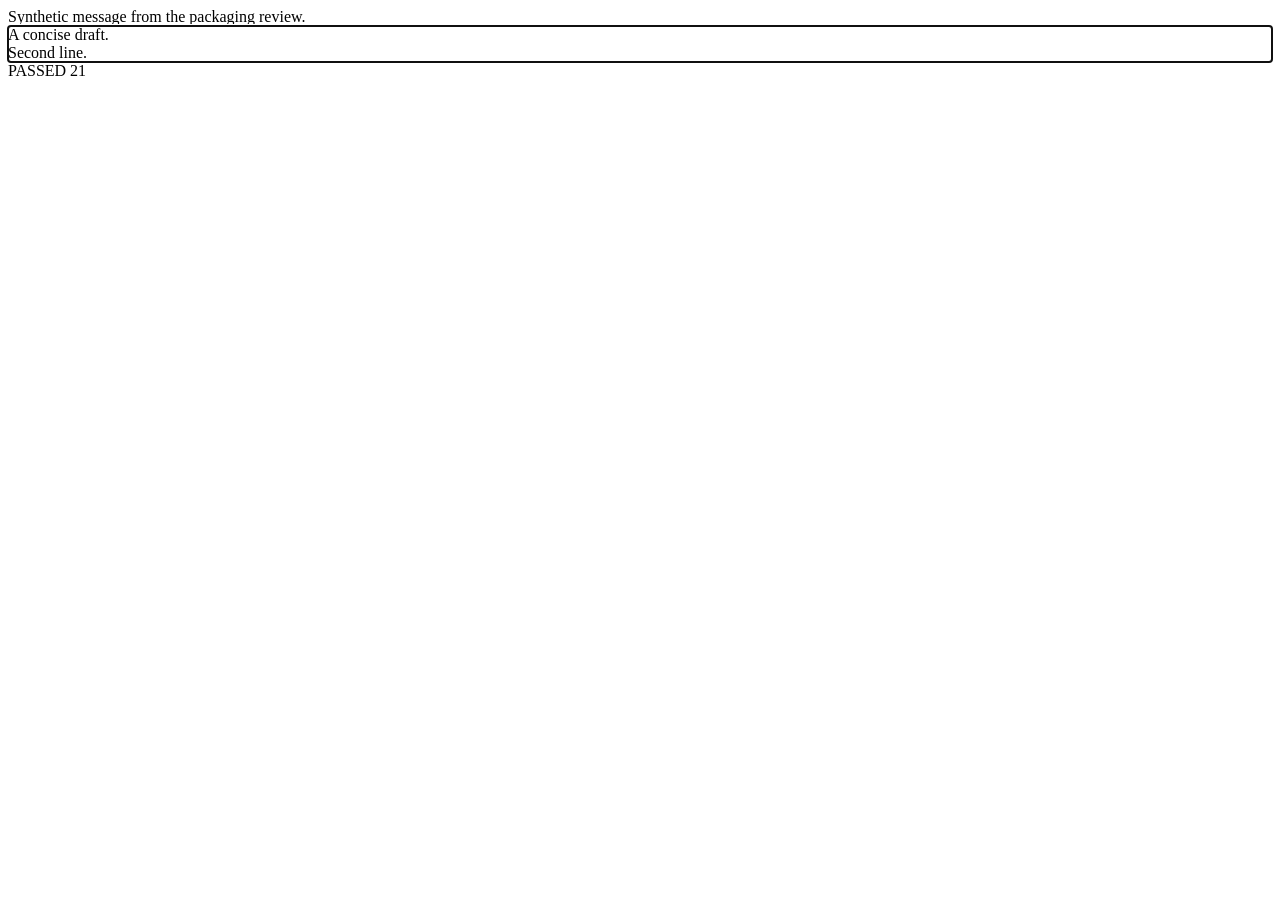
<file: companion/browser/tests/reply_fixture.html>
<!doctype html><meta charset="utf-8"><title>KITE synthetic reply fixture</title>
<main></main><output id="status"></output>
<script src="../extension/binding.js"></script>
<script>
 const checks = [];
 function check(name, input) {
   if (!input) throw new Error(name);
   checks.push(name);
 }
 let listener;
 window.chrome = {runtime:{id:'fixture',onMessage:{addListener(fn){listener=fn;}}}};
 function dispatch(request) {
   let reply;
   listener(request, {id:'fixture'}, value => {reply = value;});
   return reply;
 }
</script>
<script src="../extension/content.js"></script>
<script>
 // The shared DOM adapter uses an explicit origin and account. Synthetic
 // clients exercise identity, selectors and browser editing, not production layouts.
 const clients = [
   ['Gmail','https://mail.google.com/mail/u/0/#inbox/thread','data-message-id','a3s','data-reply-to-message-id'],
   ['Slack','https://app.slack.com/client/TBOARD/CWORK?thread_ts=123.456','data-item-key','p-rich_text_section','data-thread-ts'],
   ['飞书','https://team.feishu.cn/messenger','data-msg-id','test','data-reply-to'],
 ];
 const fixture = document.querySelector('main');
 const matches = window.KiteReplyBinding;
 const editor = '<div contenteditable="true" role="textbox" style="min-height:20px"></div>';
 let syntheticURL;
 const message = 'Synthetic message from the packaging review.';
 // Adapt only the local location input for the content adapter.
 const capture = matches.capture;
 const resolve = matches.resolve;
 Object.defineProperty(window, 'KiteReplyBinding', {value: {
   ...matches,
   capture: (doc, _, selection) => capture(doc, syntheticURL, selection),
   resolve: (doc, _, target) => resolve(doc, syntheticURL, target),
 }});
 // Reload the same content adapter with the test origin shim.
 const script = document.createElement('script');
 script.src='../extension/content.js';
 script.onload=()=> {
   try {
     for (const [name,url,key,body,target] of clients) {
       syntheticURL = new URL(url);
       fixture.innerHTML = '<section '+key+'="123.456"><div class="'+body+'" data-message-content>'+message+
         '</div></section><div '+target+'="123.456">'+editor+'</div>';
       const selection = getSelection();
       const range = new Range();
       range.selectNodeContents(fixture.querySelector('.'+body));
       selection.removeAllRanges();
       selection.addRange(range);
       const id = crypto.randomUUID();
       const preview = dispatch({type:'capture',id});
       check(name + ' selected body', preview.ok && preview.channel === name && preview.text === message);
       const targetEditor = fixture.querySelector('[role="textbox"]');
       const authentic = syntheticURL;
       syntheticURL = new URL(url.replace('123.456','987.654') + (name==='Slack'?'':'#other'));
       check(name + ' refuses changed conversation', !dispatch({type:'fill',id,draft:'Differently.'}).ok);
       syntheticURL = authentic;
       const parent = targetEditor.parentElement;
       parent.setAttribute(target,'999');
       check(name + ' refuses unrelated reply', !dispatch({type:'fill',id,draft:'Wrong page.'}).ok);
       parent.setAttribute(target,'123.456');
       parent.insertAdjacentHTML('beforeend',editor);
       check(name + ' refuses two candidate editors', !dispatch({type:'fill',id,draft:'Unclear.'}).ok);
       parent.lastElementChild.remove();
       targetEditor.textContent='Existing reply';
       check(name + ' keeps prior draft', !dispatch({type:'fill',id,draft:'Replacement.'}).ok &&
         targetEditor.textContent==='Existing reply');
       targetEditor.replaceChildren();
       const outgoing = 'A concise draft.\nSecond line.';
       check(name + ' inserts editable draft', dispatch({type:'fill',id,draft:outgoing}).ok &&
         matches.plain(targetEditor.innerText)===matches.plain(outgoing));
       check(name + ' refuses replay', !dispatch({type:'fill',id,draft:'Duplicate.'}).ok);
     }
     document.querySelector('output').textContent = 'PASSED '+checks.length;
   } catch(error) {
     document.querySelector('output').textContent = 'FAILED '+error.toString();
   }
 };
 document.head.appendChild(script);
</script>
</file>
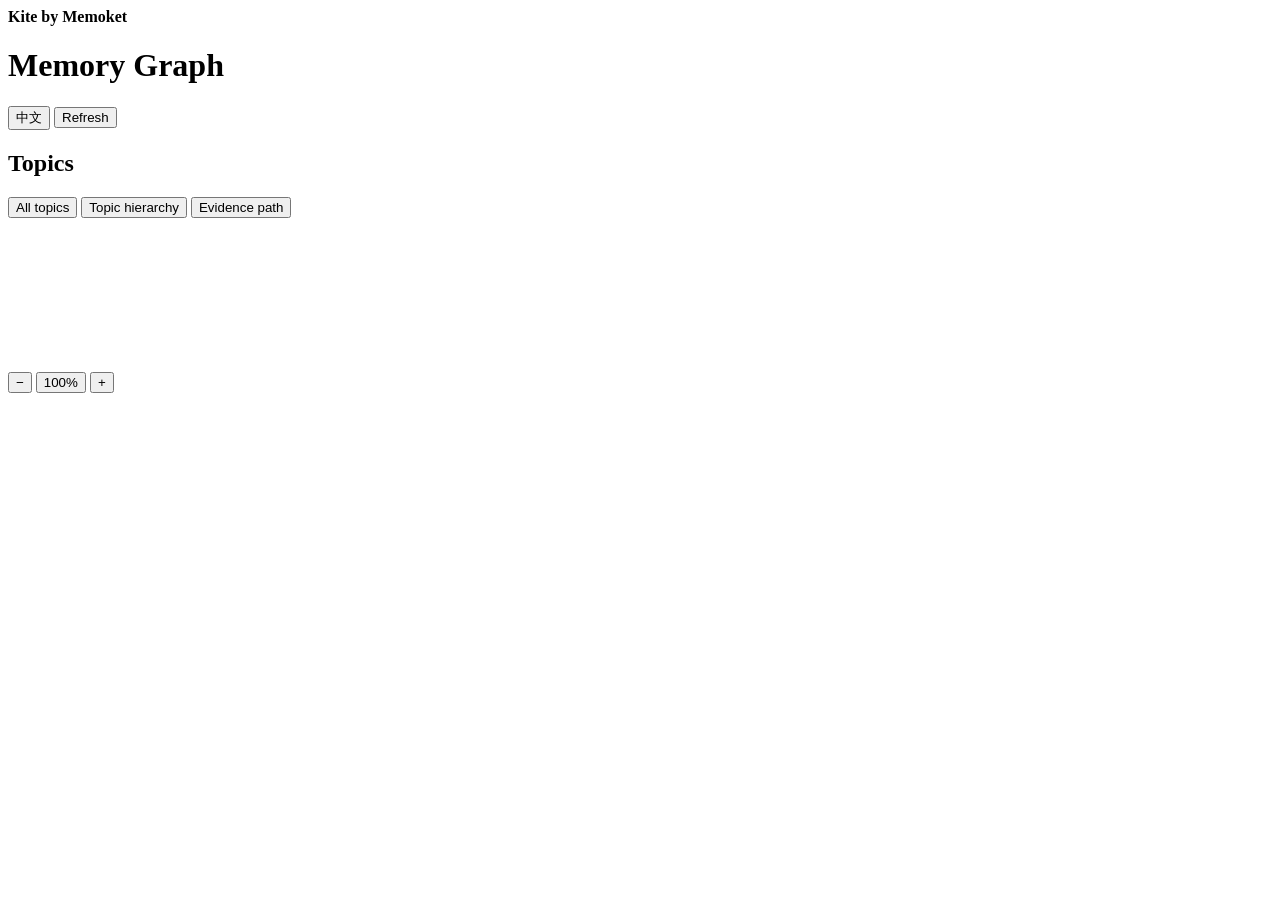
<file: src/memoket_kite/tools/memory_view.html>
<!doctype html>
<html lang="en">
<head>
  <meta charset="utf-8">
  <meta name="viewport" content="width=device-width, initial-scale=1">
  <meta name="color-scheme" content="light">
  <title>Kite by Memoket</title>
  <style nonce="__KITE_NONCE__">__KITE_STYLE__</style>
</head>
<body>
  <header class="topbar">
    <div class="brand">
      <span class="brand-mark" aria-hidden="true"></span>
      <strong>Kite by Memoket</strong>
      <h1 id="title">Memory Graph</h1>
    </div>
    <nav id="workspace-views" class="workspace-views" aria-label="Workspace views" hidden>
      <a id="workspace-graph"></a>
      <a id="workspace-activity"></a>
      <a id="workspace-changes"></a>
    </nav>
    <div class="top-actions">
      <form id="search" role="search" hidden>
        <span class="search-icon" aria-hidden="true"></span>
        <select id="search-mode" aria-label="Search mode">
          <option value="question">Question</option>
          <option value="terms">Keywords</option>
        </select>
        <input id="search-terms" type="search" aria-label="Search original evidence" maxlength="512">
        <button id="search-submit" type="submit">Search</button>
        <details id="search-options" class="search-option">
          <summary id="search-options-label">Advanced</summary>
          <div class="search-option-fields">
            <label id="search-version-row"><span id="search-version-label">Workspace version</span>
              <input id="search-version" type="number" step="1" aria-describedby="search-version-help" disabled>
            </label>
            <p id="search-version-help" class="search-option-help">Leave blank to search current memory. Version 0 is the initial snapshot.</p>
            <details id="recording-filter" class="search-option">
              <summary id="recording-filter-label">Recording dates</summary>
              <div class="search-option-fields recording-filter-fields">
                <label><span id="recording-start-label">From</span><input id="recording-start" type="date" aria-labelledby="recording-start-label"></label>
                <label><span id="recording-end-label">Through</span><input id="recording-end" type="date" aria-labelledby="recording-end-label"></label>
              </div>
            </details>
            <details id="comparison-filter" class="search-option">
              <summary id="comparison-filter-label">Compare</summary>
              <div class="search-option-fields">
                <label id="comparison-question-label" for="comparison-question">Second question</label>
                <input id="comparison-question" type="search" maxlength="512">
                <label id="comparison-version-label" for="comparison-version">Earlier workspace version</label>
                <input id="comparison-version" type="number" step="1">
                <span id="comparison-recording-label">Second question recording dates</span>
                <div class="recording-filter-fields" role="group" aria-labelledby="comparison-recording-label">
                  <label><span id="compare-recording-start-label">From</span><input id="compare-recording-start" type="date" aria-labelledby="compare-recording-start-label" disabled></label>
                  <label><span id="compare-recording-end-label">Through</span><input id="compare-recording-end" type="date" aria-labelledby="compare-recording-end-label" disabled></label>
                </div>
              </div>
            </details>
            <label class="matching-lines-control"><input id="matching-lines" type="checkbox"><span id="matching-lines-label">Matching lines</span></label>
            <button id="search-clear-options" type="button" class="quiet">Clear options</button>
          </div>
        </details>
        <p id="search-status" role="status" hidden></p>
      </form>
      <button id="language" type="button" class="quiet">中文</button>
      <button id="refresh" type="button" class="quiet">Refresh</button>
    </div>
  </header>

  <nav id="memory-display" class="memory-display" aria-label="Memory display" hidden>
    <a id="memory-display-graph">Kite by Memoket</a>
    <a id="memory-display-chunks">Other Players</a>
  </nav>

  <main class="layout">
    <div class="sidebar" id="sidebar">
      <aside class="navigation" aria-labelledby="nav-title">
        <div class="navigation-heading">
          <h2 id="nav-title">Topics</h2>
          <p id="coverage"></p>
        </div>
        <button id="topic-scope" class="overview" type="button" hidden></button>
        <nav id="categories" aria-labelledby="nav-title"></nav>
        <button id="overview" class="overview" type="button" hidden>Back to topics</button>
      </aside>
      <section class="navigation" id="catalog-panel" aria-labelledby="catalog-title" hidden>
        <div class="navigation-heading">
          <h2 id="catalog-title"></h2>
          <p id="catalog-coverage"></p>
        </div>
        <input id="catalog-filter" type="search">
        <nav id="catalog-items" aria-labelledby="catalog-title"></nav>
      </section>
    </div>

    <section class="workspace" aria-labelledby="graph-title">
      <header class="workspace-heading">
        <nav id="breadcrumbs" aria-label="Path"></nav>
        <div class="workspace-title">
          <div>
            <h2 id="graph-title"></h2>
            <p id="graph-summary"></p>
          </div>
          <div id="modes" class="modes" role="group" aria-label="View">
            <button id="all-mode" type="button">All topics</button>
            <button id="topic-mode" type="button">Topic hierarchy</button>
            <button id="memory-mode" type="button">Evidence path</button>
          </div>
        </div>
        <div id="annotations" class="annotation-links" role="group" aria-label="Indexed annotations" hidden>
          <button id="entity-catalog" type="button" data-kind="entity" aria-controls="catalog-panel"></button>
          <button id="facet-catalog" type="button" data-kind="facet" aria-controls="catalog-panel"></button>
          <button id="source-catalog" type="button" data-kind="source" aria-controls="catalog-panel"></button>
        </div>
        <section id="search-trace" class="search-trace" hidden></section>
      </header>
      <div id="search-replay-dock"></div>
      <div class="viewport">
        <canvas id="graph" tabindex="0" aria-describedby="gesture" aria-label="Three-dimensional memory graph"></canvas>
        <div id="graph-labels" class="graph-labels"></div>
        <div id="workflow-activity" class="workflow-activity" hidden>
          <span id="workflow-status" role="status"></span>
          <button id="workflow-replay" type="button" hidden></button>
          <a id="workflow-topic" hidden></a>
          <a id="workflow-source" hidden></a>
          <a id="workflow-result" hidden></a>
          <ol id="filter-trace-steps" class="filter-trace-steps" hidden></ol>
        </div>
        <p id="empty" class="empty" hidden></p>
        <div id="legend" class="legend"></div>
        <div class="viewport-controls">
          <span id="gesture"></span>
          <div id="zoom-controls" class="zoom-controls" role="group" aria-label="Zoom">
            <button id="zoom-out" type="button" aria-label="Zoom out">−</button>
            <button id="zoom-reset" type="button" aria-label="Reset view">100%</button>
            <button id="zoom-in" type="button" aria-label="Zoom in">+</button>
          </div>
        </div>
      </div>
    </section>

    <aside class="detail" id="detail" aria-live="polite"></aside>
  </main>

  <main id="chunk-view" class="comparison chunk-view" hidden>
    <header class="compare-header">
      <h2 id="chunks-title"></h2>
      <p id="chunks-summary"></p>
    </header>
    <div class="viewport chunk-viewport">
      <canvas id="chunk-graph" tabindex="0" aria-describedby="chunk-gesture"></canvas>
      <div id="chunk-labels" hidden></div>
      <p id="chunk-empty" class="empty" hidden></p>
      <div class="viewport-controls">
        <span id="chunk-gesture"></span>
        <a id="chunk-source" hidden></a>
        <div id="chunk-zoom" class="zoom-controls" role="group" aria-label="Zoom">
          <button id="chunk-zoom-out" type="button" aria-label="Zoom out">−</button>
          <button id="chunk-zoom-reset" type="button" aria-label="Reset view">100%</button>
          <button id="chunk-zoom-in" type="button" aria-label="Zoom in">+</button>
        </div>
      </div>
    </div>
  </main>

  <main id="activity" class="comparison" hidden>
    <header class="compare-header">
      <h2 id="activity-title"></h2>
      <p id="activity-version"></p>
    </header>
    <div class="activity-grid">
      <section class="detail" id="activity-events"></section>
      <section class="detail" id="activity-runs"></section>
    </div>
  </main>

  <main id="comparison" class="comparison" hidden>
    <header class="compare-header">
      <p id="compare-snapshot" class="compare-snapshot"></p>
      <nav id="compare-examples" class="modes" aria-label="Memory operations"></nav>
      <h2 id="compare-title"></h2>
      <p id="compare-description"></p>
    </header>
    <div class="compare-controls">
      <div id="compare-legend" class="compare-legend"></div>
      <div class="zoom-controls" role="group" aria-label="Zoom">
        <button id="compare-out" type="button" aria-label="Zoom out">−</button>
        <button id="compare-reset" type="button" aria-label="Reset view">100%</button>
        <button id="compare-in" type="button" aria-label="Zoom in">+</button>
      </div>
    </div>
    <div class="compare-grid">
      <section class="workspace" aria-labelledby="before-heading">
        <header class="compare-frame-heading"><h3 id="before-heading"></h3><p id="before-version"></p></header>
        <div class="viewport">
          <canvas id="before-graph" tabindex="0" aria-labelledby="before-heading"></canvas>
          <div id="before-labels" class="graph-labels"></div>
        </div>
      </section>
      <section class="workspace" aria-labelledby="after-heading">
        <header class="compare-frame-heading"><h3 id="after-heading"></h3><p id="after-version"></p></header>
        <div class="viewport">
          <canvas id="after-graph" tabindex="0" aria-labelledby="after-heading"></canvas>
          <div id="after-labels" class="graph-labels"></div>
        </div>
      </section>
    </div>
    <div class="compare-results">
      <section class="detail" id="compare-changes" aria-live="polite"></section>
      <section class="detail" id="compare-detail" aria-live="polite"></section>
    </div>
  </main>

  <main id="revision-review" class="comparison" hidden></main>
  <script type="application/json" id="kite-memory-data" nonce="__KITE_NONCE__">__KITE_DATA__</script>
  <script nonce="__KITE_NONCE__">__KITE_SCENE__</script>
  <script nonce="__KITE_NONCE__">__KITE_SCRIPT__</script>
</body>
</html>
</file>
